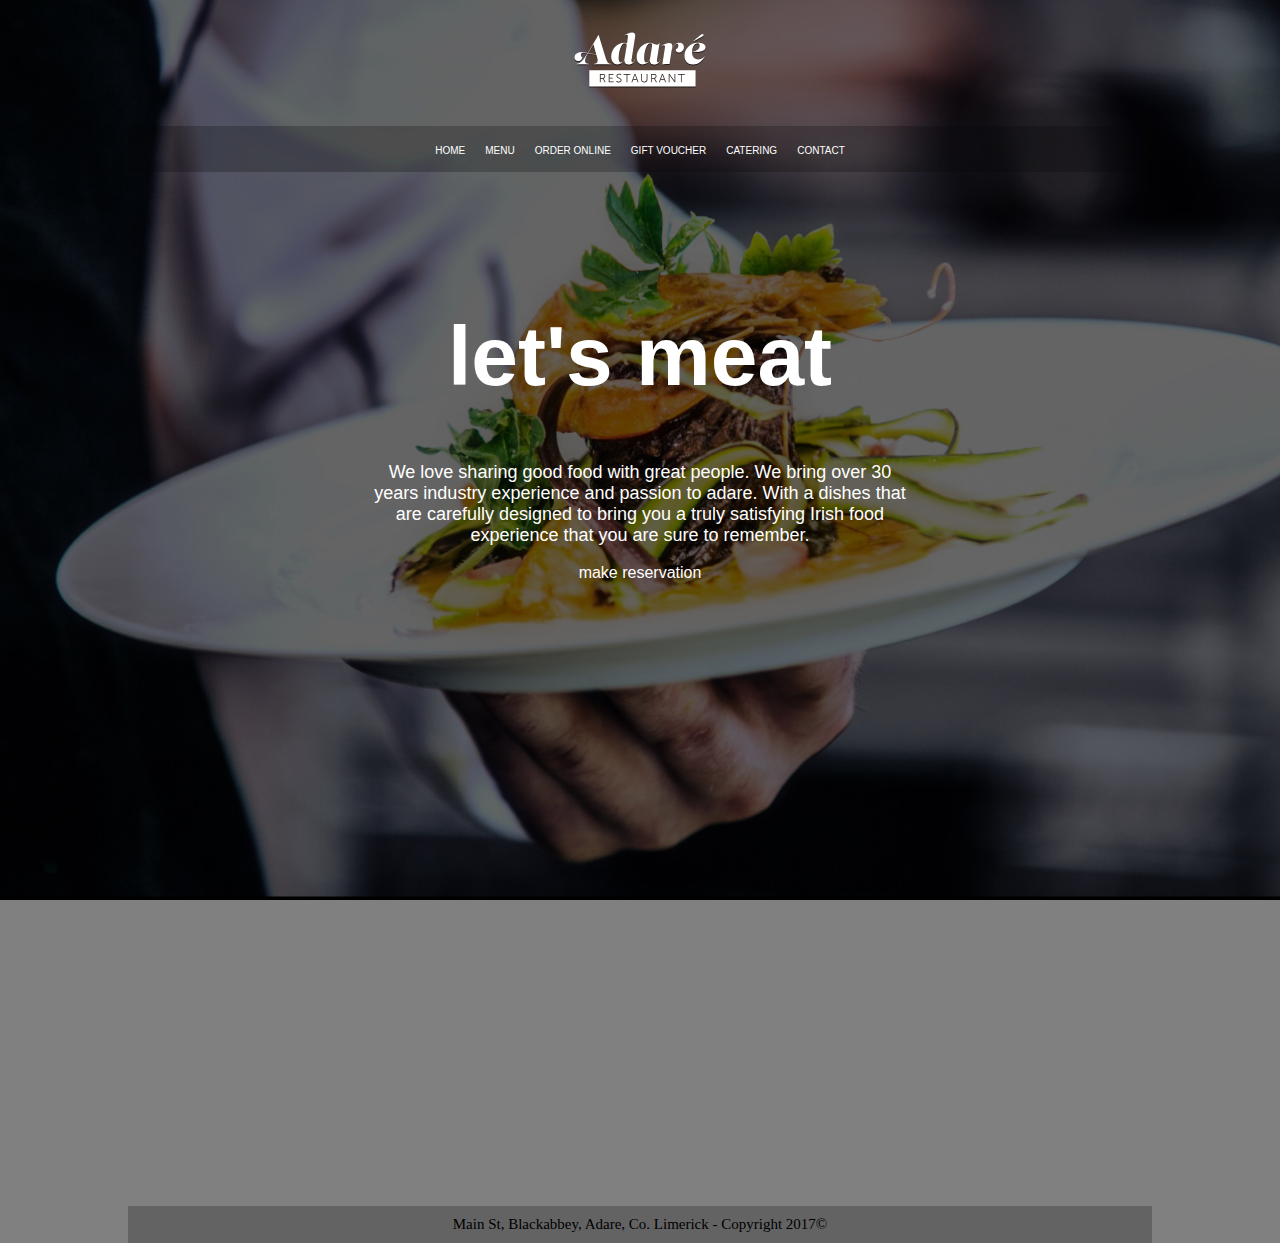
<file: index.html>
<!DOCTYPE html>
<html lang="en">
<head>
    <meta charset="UTF-8">
    <meta http-equiv="X-UA-Compatible" content="IE=edge">
    <meta name="viewport" content="width=device-width, initial-scale=1.0">
    <title>adere restaurant</title>
    <link rel="stylesheet" href="style.css">
</head>
<body>
    <div class="container">
    
        <header> <img src="images/logo-adare-restaurant.png" 
            alt="image for adare restaurant"></header>


        <nav>

            <a href="#">HOME</a>
            <a href="#">MENU</a>
            <a href="#">ORDER ONLINE</a>
            <a href="#">GIFT VOUCHER</a>
            <a href="#">CATERING</a>
            <a href="#">CONTACT</a>


        </nav>


        <main>
        <h1> let's meat</h1>
        <p>We love sharing good food with great people. We bring over 30 years industry experience and passion to <a href="http://www.google.com" target="-blank">adare</a>. With a dishes that are carefully designed to bring you a truly satisfying Irish food experience that you are sure to remember.  </p>
        <a href="mailto:saumyagupta822@gmail.com?subject=resevation">make reservation</a>
         </main>

         <section class="maps">
             <iframe src="https://www.google.com/maps/embed?pb=!1m18!1m12!1m3!1d3988.7365910389744!2d103.96170551493323!3d1.3342283990268884!2m3!1f0!2f0!3f0!3m2!1i1024!2i768!4f13.1!3m3!1m2!1s0x31da3cd9da35bd8f%3A0x883ceca86b8f13be!2sCaprilicious!5e0!3m2!1sen!2ssg!4v1647855289012!5m2!1sen!2ssg" width="600" height="450" style="border:0;" allowfullscreen="" loading="lazy"></iframe>
        </section>

        <footer>
            <div class = "footertext">
                Main St, Blackabbey, Adare, Co. Limerick - Copyright 2017©
            </div>
        </footer>
    </div>
    
    






    
</body>
</html>
</file>
<file: style.css>
html{
    height: 100%;
}

.container {
    margin-left: auto;
    margin-right: auto;
    width: 1024px;
    
}

body{
    background-color: gray;
    background-image:url(images/background-adare-restaurant.jpg);
    background-size: cover;
    background-position: center;
    background-repeat: no-repeat;
}

header {
    height:118px;
    text-align: center;
    
    
}
nav {
    background-color: rgba(4, 4, 4, 0.241);
    padding-top:14px;
    padding-bottom:14px;
    text-align: center;
    color:white;


}
main {
    height:400px;
    font-family: Arial, Helvetica, sans-serif;
    text-align: center;
    padding-top:80px;
    padding-left: 240px;
    padding-right: 240px;
    }
footer {
    background-color: rgba(14, 14, 14, 0.255);
    font-size: 10px;
    text-align: center;
    padding-top:10px;
    padding-bottom:10px;
}
    


h1 {
    font-size: 84px;
    color: white;
    font-family: Arial, Helvetica, sans-serif;
    }
 p {
    font-size: 18px;
    color: white;
 }
 a {
     color: white;
     font-family: Arial, Helvetica, sans-serif;
     text-decoration: none;   
}
nav a {
    text-decoration: none;
    font-size: 10px;
    padding-left: 8px;
    padding-right: 8px;


}
.maps {
    padding-bottom: 100px;
    text-align: center;
}

.footertext {
    font-size: 15px;
}
</file>
